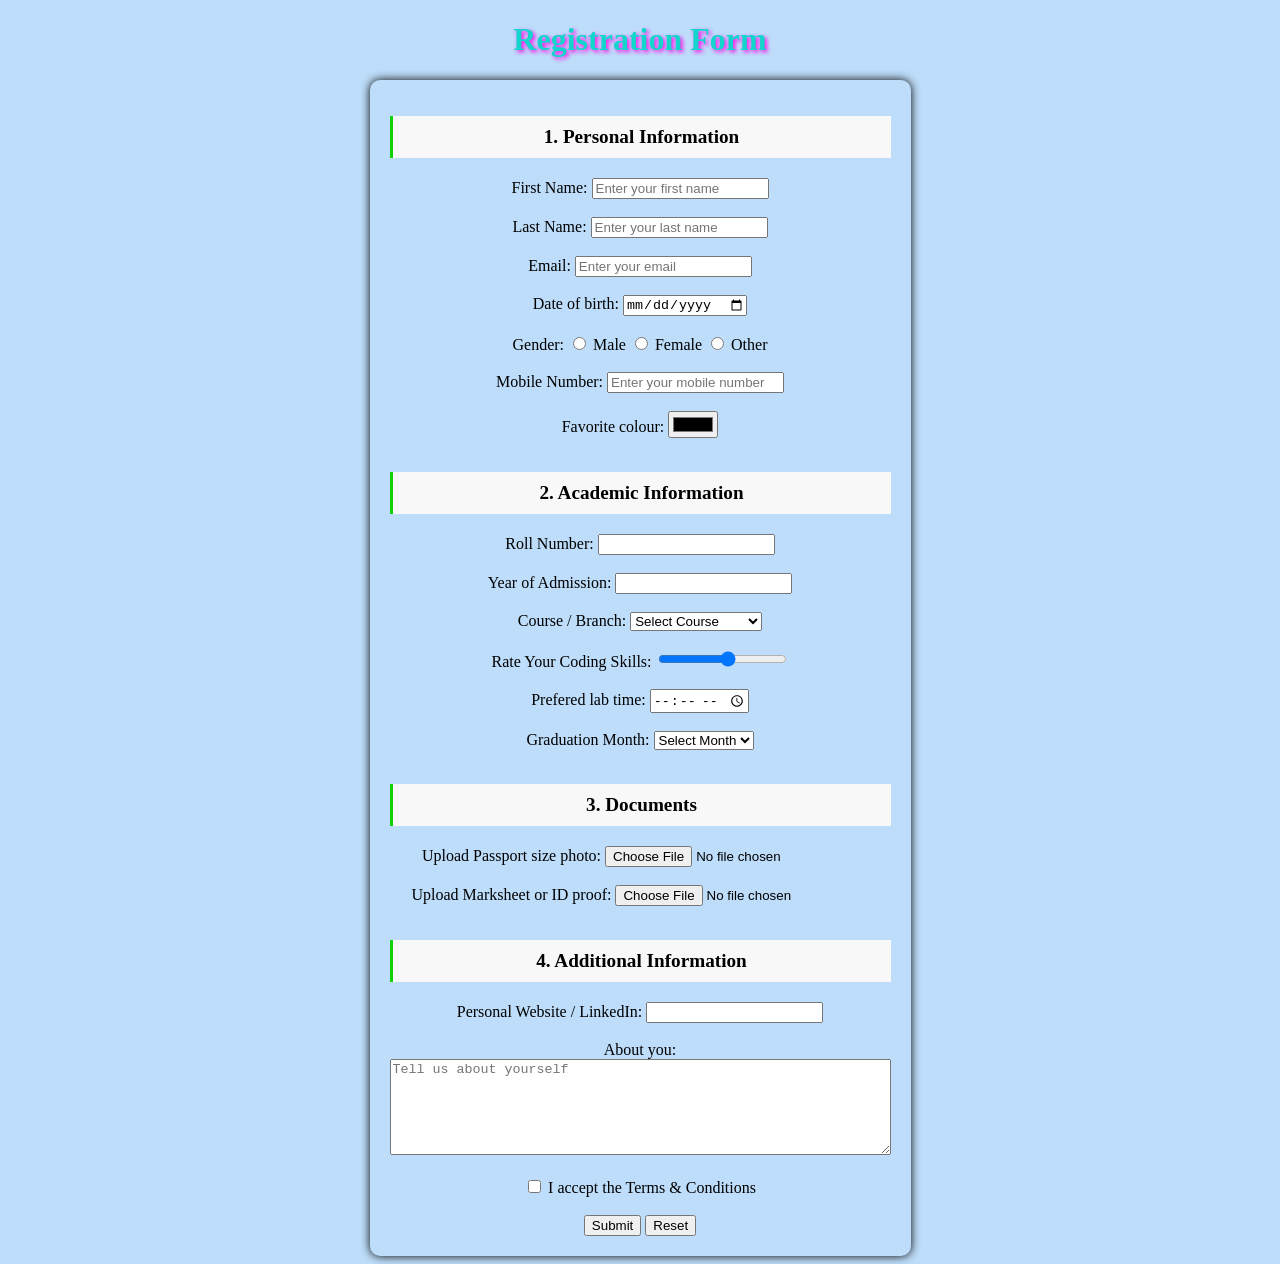
<file: index.html>
<!DOCTYPE html>
<html lang="en">
<head>
    <meta charset="UTF-8">
    <meta name="viewport" content="width=device-width, initial-scale=1.0">
    <title>HTML Form</title>
    <link rel="stylesheet" href="style.css">
</head>
<body>
     <h1>Registration Form</h1>
    <form action="" method="get">
        
        <h2 class="h2">1. Personal Information</h2>
        <label for="Name" class="Name">First Name:</label>
        <input type="Text" Name="username" placeholder="Enter your first name">
        <br><br>

        <label for="last name">Last Name:</label>
        <input type="text" name="last name" placeholder="Enter your last name">
        <br><br>

        <label for="Email">Email:</label>
        <input type="email" name="email" placeholder="Enter your email">
        <br><br>

        <label for="dob"">Date of birth:</label>
        <input type="date" name="dob" placeholder="Enter your date of birth">
        <br><br>
        <label>Gender:</label>
      <input type="radio" id="male" name="gender" value="Male">
      <label for="male">Male</label>
      <input type="radio" id="female" name="gender" value="Female">
      <label for="female">Female</label>
      <input type="radio" id="other" name="gender" value="Other">
      <label for="other">Other</label>
      <br><br>
      <label for="Mobile number">Mobile Number:</label>
      <input type="tel" name="mobile number" placeholder="Enter your mobile number">
      <br><br>
      <label for="colour">Favorite colour:</label>
      <input type="color"name="colour"placeholder="Choose your favorite colour">
      <br><br>

      <h2 class="h2">2. Academic Information</h2>
      <label for="roll ">Roll Number:</label>
        <input type="number" id="roll" name="roll_number" required>
        <br><br>
         <label for="admission">Year of Admission:</label>
      <input type="number" id="admission" name="year_of_admission" required>
        <br><br>
        <label for="course">Course / Branch:</label>
      <select id="course" name="course">
        <option value="">Select Course</option>
        <option value="CSE">Computer Science</option>
        <option value="ECE">Electronics</option>
        <option value="ME">Mechanical</option>
        <option value="CE">Civil</option>
      </select>
      <br><br>
      <label for="skills">Rate Your Coding Skills:</label>
      <input type="range" id="skills" name="coding_skills" min="1" max="10">
      <br><br>
      <label for="time">Prefered lab time:</label>
      <input type="time" id="time" name="preferred_lab_time">
      <br><br>
      <label for="month">Graduation Month:</label>
      <select id="month" name="graduation_month">
        <option value="">Select Month</option>
        <option value="January">January</option>
        <option value="February">February</option>
        <option value="March">March</option>
        <option value="April">April</option>
        <option value="May">May</option>
        <option value="June">June</option>
        <option value="July">July</option>
        <option value="August">August</option>
        <option value="September">September</option>
        <option value="October">October</option>
        <option value="November">November</option>
        <option value="December">December</option>

      </select>
      <br><br>
      <h2 class="h2">3. Documents</h2>
      <label for="file">Upload Passport size photo:</label>
      <input type="file" id="file" name="passport_photo" placeholder="Upload your passport size photo">
      <br><br>
      <label for="file">Upload Marksheet or ID proof:</label>
      <input type="file" id="file" name="id_proof" placeholder="Upload your marksheet or ID proof">
      <br><br>
      <h2 class="h2">4. Additional Information</h2>
      <label for="website">Personal Website / LinkedIn:</label>
      <input type="url" id="website" name="website">
      <br><br>
     <label for="about you">About you:</label><br>
     <textarea id="about you" name="about you" rows="6" cols="60" placeholder="Tell us about yourself"></textarea>
     <br><br>
      <input type="checkbox" id="terms" name="terms" required>
      <label for="terms">I accept the Terms & Conditions</label>
      <br><br>
      <button type="submit">Submit</button>
      <button type="reset">Reset</button>
     

</form>
</body>
</html>
</file>
<file: style.css>
body{
          text-align: center;
          background-color: rgba(76, 162, 243, 0.364);
        form {
            display: inline-block;
            background-color: rgb(255, 25 5, 255);
            padding: 20px;
            border-radius: 10px;
            box-shadow: 0 0 10px rgb(0, 0, 0);
        }
        .submit{
            background-color: rgb(0, 0, 0);
            color: rgb(66, 201, 242);
            padding: 10px 15px;
            border: none;
            border-radius: 10px;
            cursor: pointer;
        }
        h1{
            color: rgb(18, 213, 203);
            text-shadow: 2px 2px 4px rgb(255, 0, 234);
        }
    }
.h2{
    background-color: #f8f8f8;
    padding: 10px;
    border-left: #11d10a 3px solid;
    font-size: 1.2em;
    margin-bottom: 20px;
}
</file>
